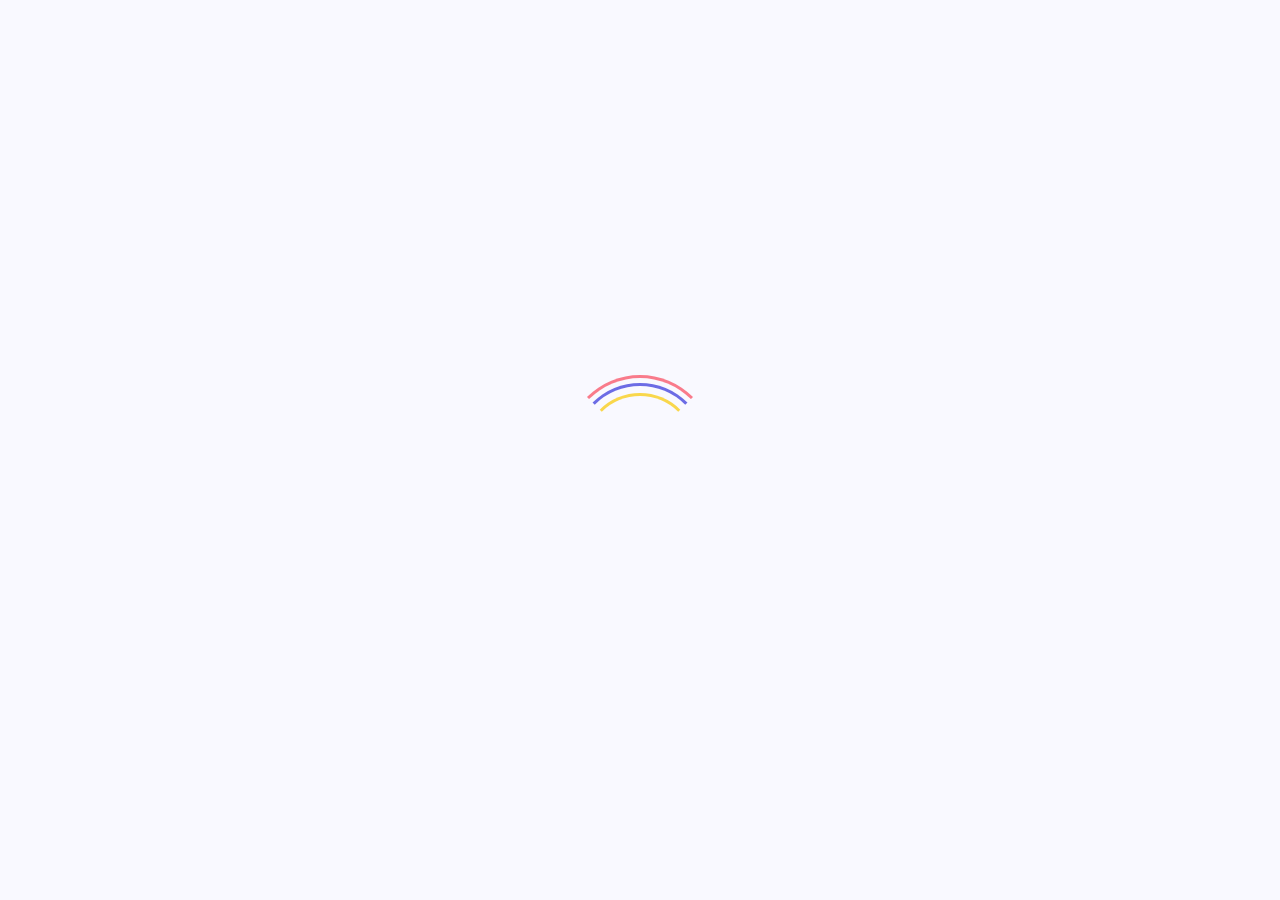
<file: coming_soon/index.html>
<!DOCTYPE html>
<html lang="en">

<head>
   <meta charset="UTF-8">
   <meta http-equiv="Content-Type" content="text/html; charset=utf-8">
   <meta name="viewport" content="width=device-width, initial-scale=1, shrink-to-fit=no">
    
   <meta name="robots" content="index,follow">

   <meta name="Keywords"
        content="Yash Gaur, yash gaur, Yash Gaur nasirabad, Yash Gaur ajmer, website designer in ajmer, website designer in nasirabad, portfolio website, portfolio website for students, ui ux designer portfolio, dezyne ecole college, gaur_yash_, software developer, yashgaur908, yashgaur1212, yashgaur, yashgaur.com, Yashgaur.com, yash gaur epizy, yash gaur freelancer, yash gaur software developer, yash gaur full stack developer, nasirabad, ajmer, rajasthan, yash gaur website, yash gaur facebook, yash gaur youtube, yash gaur instagram, yash gaur twitter, yash gaur linkedin, website templates, portfolio website templates, resume website, website designs,personal portfolio website templates,personal portfolio websites,personal portfolio website templates free, personal portfolio website design, personal portfolio website github, personal portfolio websites examples, personal portfolio websites free, personal portfolio website using html and css, personal portfolio website examples, personal portfolio website templates bootstrap, personal portfolio website templates wordpress, best personal portfolio website, best personal portfolio website templates, personal portfolio website code, personal portfolio website codepen, personal portfolio website download, responsive personal portfolio website, software developer portfolio personal website">

    <meta name="description"
      content="Yash Gaur - Website Developer. Hey Everyone I am Yash gaur a Full stack website Developer live in Nasirabad, Ajmer (Rajasthan). I design and develop services  for customers of all sizes, specializing in creating stylish, modern websites, web services and softwares.">
    
    <meta property="og:title" content="Yash Gaur | Website Designer & Software Developer">
    
    <meta property="og:description" content="Yash Gaur - Website Developer. Hey Everyone I am Yash gaur a Full stack website Developer live in Nasirabad, Ajmer (Rajasthan). I design and develop services  for customers of all sizes, specializing in creating stylish, modern websites, web services and softwares.">
    
    <meta property="og:image" content="https://www.google.com/maps/uv?hl=en&pb=!1s0x39695990df77e599%3A0x99cf1d145bec01bb!3m1!7e115!4shttps%3A%2F%2Flh5.googleusercontent.com%2Fp%2FAF1QipOvmrnsNKRqq0sdHzwl1TogStNJlC8dIjiWCiTi%3Dw293-h120-k-no!5syash%20gaur%20nasirabad%20-%20Google%20Search!15sCgIgAQ&imagekey=!1e10!2sAF1QipNyIu1Cou16RY6fG6gDWQdpcZzD-X4jGnWv0Axa&sa=X&ved=2ahUKEwiAtraq4b_qAhVL73MBHY2uCbcQoiowFXoECBEQBg#">

    <meta name="author" content="Yash Gaur">
    <meta name="owner" content="Yashgaur908@gmail.com">
    
    <link rel="canonical" href="http://www.yashgaur.tk">
    
    <!-- Global site tag (gtag.js) - Google Analytics -->
    <script async src="https://www.googletagmanager.com/gtag/js?id=UA-141281251-2"></script>
    
    <script>
        window.dataLayer = window.dataLayer || [];
        function gtag(){dataLayer.push(arguments);}
        gtag('js', new Date());
        gtag('config', 'UA-141281251-2');
    </script>

   <link rel="icon" href="../src/images/profile/user.svg" sizes="32x32" />

   <link href="https://fonts.googleapis.com/css?family=Open+Sans:300,300i,400,400i,500,600,700,700i,800,800i,900,900i"
      rel="stylesheet">

   <link href="../src/css/coming_soon.css" rel="stylesheet">
    
    <title>Yash Gaur - Projects Coming Soon</title>
    
    <style>img[alt="www.000webhost.com"]{display:none;}</style>

</head>

<body>

   <div class="preloader" id="preloader">
      <div id="loader"></div>
   </div>
   <div class="content-wrap">
      <!--
         <div class="logo-box">
            <img src="assets/images/logo.png">
         </div>
-->
      <div class="cta-box">
         <h1>Coming <span class="highlight">Soon!</span></h1>
         <p>I am working hard to give you a better experience. I am working hard on it & the site may go live very soon.
            I promise, it will be worth the wait!
         </p>
      </div>
      <form action="mailto:Yashgaur908@gmail.com" class="newsletter" name="newsletter" method="post">
         <input type="email" class="form-field" name="email" placeholder="Your Email">
         <a href="mailto:Yashgaur908@gmail.com"><button type="submit" class="btn-main">Notify me!</button></a>
      </form>
      <div class="social-icons">
         <a href="https://www.facebook.com/gaur.official">
            <svg role="img" viewBox="0 0 24 24" xmlns="http://www.w3.org/2000/svg">
               <title>Facebook icon</title>
               <path
                  d="M23.9981 11.9991C23.9981 5.37216 18.626 0 11.9991 0C5.37216 0 0 5.37216 0 11.9991C0 17.9882 4.38789 22.9522 10.1242 23.8524V15.4676H7.07758V11.9991H10.1242V9.35553C10.1242 6.34826 11.9156 4.68714 14.6564 4.68714C15.9692 4.68714 17.3424 4.92149 17.3424 4.92149V7.87439H15.8294C14.3388 7.87439 13.8739 8.79933 13.8739 9.74824V11.9991H17.2018L16.6698 15.4676H13.8739V23.8524C19.6103 22.9522 23.9981 17.9882 23.9981 11.9991Z" />
            </svg>
         </a>
         <a href="https://www.instagram.com/gaur_yash_">
            <svg role="img" viewBox="0 0 24 24" xmlns="http://www.w3.org/2000/svg">
               <title>Instagram icon</title>
               <path
                  d="M12 0C8.74 0 8.333.015 7.053.072 5.775.132 4.905.333 4.14.63c-.789.306-1.459.717-2.126 1.384S.935 3.35.63 4.14C.333 4.905.131 5.775.072 7.053.012 8.333 0 8.74 0 12s.015 3.667.072 4.947c.06 1.277.261 2.148.558 2.913.306.788.717 1.459 1.384 2.126.667.666 1.336 1.079 2.126 1.384.766.296 1.636.499 2.913.558C8.333 23.988 8.74 24 12 24s3.667-.015 4.947-.072c1.277-.06 2.148-.262 2.913-.558.788-.306 1.459-.718 2.126-1.384.666-.667 1.079-1.335 1.384-2.126.296-.765.499-1.636.558-2.913.06-1.28.072-1.687.072-4.947s-.015-3.667-.072-4.947c-.06-1.277-.262-2.149-.558-2.913-.306-.789-.718-1.459-1.384-2.126C21.319 1.347 20.651.935 19.86.63c-.765-.297-1.636-.499-2.913-.558C15.667.012 15.26 0 12 0zm0 2.16c3.203 0 3.585.016 4.85.071 1.17.055 1.805.249 2.227.415.562.217.96.477 1.382.896.419.42.679.819.896 1.381.164.422.36 1.057.413 2.227.057 1.266.07 1.646.07 4.85s-.015 3.585-.074 4.85c-.061 1.17-.256 1.805-.421 2.227-.224.562-.479.96-.899 1.382-.419.419-.824.679-1.38.896-.42.164-1.065.36-2.235.413-1.274.057-1.649.07-4.859.07-3.211 0-3.586-.015-4.859-.074-1.171-.061-1.816-.256-2.236-.421-.569-.224-.96-.479-1.379-.899-.421-.419-.69-.824-.9-1.38-.165-.42-.359-1.065-.42-2.235-.045-1.26-.061-1.649-.061-4.844 0-3.196.016-3.586.061-4.861.061-1.17.255-1.814.42-2.234.21-.57.479-.96.9-1.381.419-.419.81-.689 1.379-.898.42-.166 1.051-.361 2.221-.421 1.275-.045 1.65-.06 4.859-.06l.045.03zm0 3.678c-3.405 0-6.162 2.76-6.162 6.162 0 3.405 2.76 6.162 6.162 6.162 3.405 0 6.162-2.76 6.162-6.162 0-3.405-2.76-6.162-6.162-6.162zM12 16c-2.21 0-4-1.79-4-4s1.79-4 4-4 4 1.79 4 4-1.79 4-4 4zm7.846-10.405c0 .795-.646 1.44-1.44 1.44-.795 0-1.44-.646-1.44-1.44 0-.794.646-1.439 1.44-1.439.793-.001 1.44.645 1.44 1.439z" />
            </svg>
         </a>
         <a href="https://twitter.com/gaur_yash_">
            <svg role="img" viewBox="0 0 24 24" xmlns="http://www.w3.org/2000/svg">
               <title>Twitter icon</title>
               <path
                  d="M23.954 4.569c-.885.389-1.83.654-2.825.775 1.014-.611 1.794-1.574 2.163-2.723-.951.555-2.005.959-3.127 1.184-.896-.959-2.173-1.559-3.591-1.559-2.717 0-4.92 2.203-4.92 4.917 0 .39.045.765.127 1.124C7.691 8.094 4.066 6.13 1.64 3.161c-.427.722-.666 1.561-.666 2.475 0 1.71.87 3.213 2.188 4.096-.807-.026-1.566-.248-2.228-.616v.061c0 2.385 1.693 4.374 3.946 4.827-.413.111-.849.171-1.296.171-.314 0-.615-.03-.916-.086.631 1.953 2.445 3.377 4.604 3.417-1.68 1.319-3.809 2.105-6.102 2.105-.39 0-.779-.023-1.17-.067 2.189 1.394 4.768 2.209 7.557 2.209 9.054 0 13.999-7.496 13.999-13.986 0-.209 0-.42-.015-.63.961-.689 1.8-1.56 2.46-2.548l-.047-.02z" />
            </svg>
         </a>
         <a href="https://www.linkedin.com/in/yashgaur908">
            <svg role="img" viewBox="0 0 24 24" xmlns="http://www.w3.org/2000/svg">
               <title>LinkedIn icon</title>
               <path
                  d="M20.447 20.452h-3.554v-5.569c0-1.328-.027-3.037-1.852-3.037-1.853 0-2.136 1.445-2.136 2.939v5.667H9.351V9h3.414v1.561h.046c.477-.9 1.637-1.85 3.37-1.85 3.601 0 4.267 2.37 4.267 5.455v6.286zM5.337 7.433c-1.144 0-2.063-.926-2.063-2.065 0-1.138.92-2.063 2.063-2.063 1.14 0 2.064.925 2.064 2.063 0 1.139-.925 2.065-2.064 2.065zm1.782 13.019H3.555V9h3.564v11.452zM22.225 0H1.771C.792 0 0 .774 0 1.729v20.542C0 23.227.792 24 1.771 24h20.451C23.2 24 24 23.227 24 22.271V1.729C24 .774 23.2 0 22.222 0h.003z" />
            </svg>
         </a>
         <a href="https://www.youtube.com/channel/UCpSLtoFS16XaHSrqTr9Szgw?view_as=subscriber">
            <svg role="img" xmlns="http://www.w3.org/2000/svg" viewBox="0 0 24 24">
               <title>YouTube icon</title>
               <path
                  d="M23.495 6.205a3.007 3.007 0 0 0-2.088-2.088c-1.87-.501-9.396-.501-9.396-.501s-7.507-.01-9.396.501A3.007 3.007 0 0 0 .527 6.205a31.247 31.247 0 0 0-.522 5.805 31.247 31.247 0 0 0 .522 5.783 3.007 3.007 0 0 0 2.088 2.088c1.868.502 9.396.502 9.396.502s7.506 0 9.396-.502a3.007 3.007 0 0 0 2.088-2.088 31.247 31.247 0 0 0 .5-5.783 31.247 31.247 0 0 0-.5-5.805zM9.609 15.601V8.408l6.264 3.602z" />
            </svg>
         </a>
      </div>
      <div class="countdown">
         <p class="timer-cta">I will relaunch this page in </p>
         <ul class="timer">
            <li>
               <div class="time-box"><span class="time" id="days"></span> <span class="time-txt">Days</span></div>
            </li>
            <li>
               <div class="time-box"><span class="time" id="hours"></span> <span class="time-txt">Hours</span></div>
            </li>
            <li>
               <div class="time-box"><span class="time" id="minutes"></span> <span class="time-txt">Minutes</span></div>
            </li>
            <li>
               <div class="time-box"><span class="time" id="seconds"></span> <span class="time-txt">Seconds</span></div>
            </li>
         </ul>
      </div>
   </div>
   <script src="../src/js/coming_soon.js"></script>
   <script>countdown('10/15/2020 03:14:07 PM');</script>
</body>

</html>
</file>
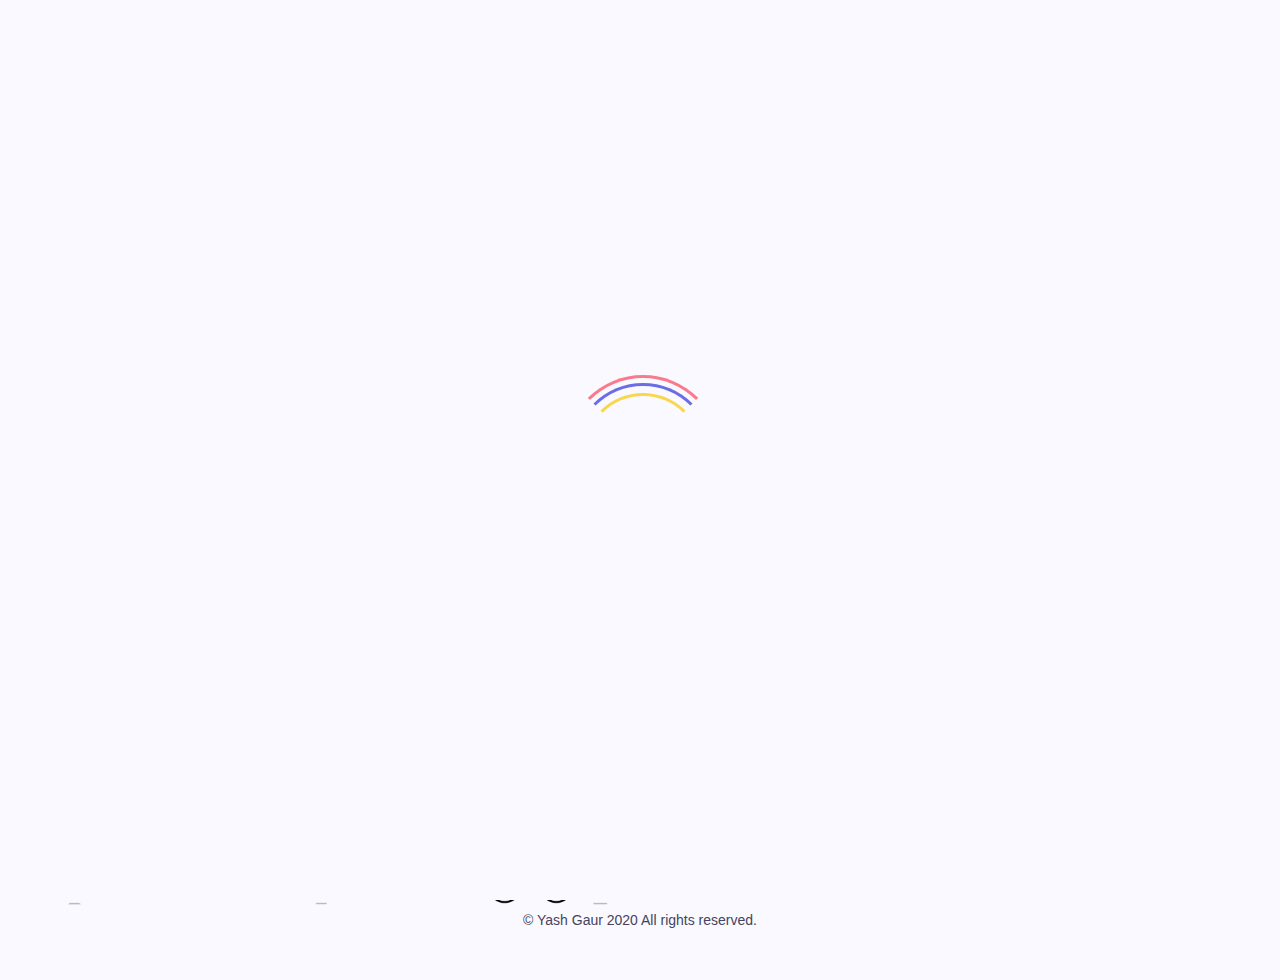
<file: src/downloads/index.html>
<!DOCTYPE html>
<html lang="en">

<head>
    <meta charset="UTF-8">
    <meta http-equiv="X-UA-Compatible" content="IE=edge">
    <meta name="viewport" content="width=device-width,initial-scale=1.0,shrink-to-fit=no">

    <meta name="robots" content="index,follow">

    <meta name="Keywords"
        content="Yash Gaur, yash gaur, Yash Gaur nasirabad, Yash Gaur ajmer, website designer in ajmer, website designer in nasirabad, portfolio website, portfolio website for students, ui ux designer portfolio, dezyne ecole college, gaur_yash_, software developer, yashgaur908, yashgaur1212, yashgaur, yashgaur.com, Yashgaur.com, yash gaur epizy, yash gaur freelancer, yash gaur software developer, yash gaur full stack developer, nasirabad, ajmer, rajasthan, yash gaur website, yash gaur facebook, yash gaur youtube, yash gaur instagram, yash gaur twitter, yash gaur linkedin, website templates, portfolio website templates, resume website, website designs,personal portfolio website templates,personal portfolio websites,personal portfolio website templates free, personal portfolio website design, personal portfolio website github, personal portfolio websites examples, personal portfolio websites free, personal portfolio website using html and css, personal portfolio website examples, personal portfolio website templates bootstrap, personal portfolio website templates wordpress, best personal portfolio website, best personal portfolio website templates, personal portfolio website code, personal portfolio website codepen, personal portfolio website download, responsive personal portfolio website, software developer portfolio personal website, yashgaur.tk, yash gaur downloads">

    <meta name="description"
        content="Yash Gaur - Website Developer. Hey Everyone I am Yash gaur a Full stack website Developer live in Nasirabad, Ajmer (Rajasthan). I design and develop services  for customers of all sizes, specializing in creating stylish, modern websites, web services and softwares.">
    
    <meta property="og:title" content="Yash Gaur | Website Designer & Software Developer">
    
    <meta property="og:description" content="Yash Gaur - Website Developer. Hey Everyone I am Yash gaur a Full stack website Developer live in Nasirabad, Ajmer (Rajasthan). I design and develop services  for customers of all sizes, specializing in creating stylish, modern websites, web services and softwares.">
    
    <meta property="og:image" content="https://www.google.com/maps/uv?hl=en&pb=!1s0x39695990df77e599%3A0x99cf1d145bec01bb!3m1!7e115!4shttps%3A%2F%2Flh5.googleusercontent.com%2Fp%2FAF1QipOvmrnsNKRqq0sdHzwl1TogStNJlC8dIjiWCiTi%3Dw293-h120-k-no!5syash%20gaur%20nasirabad%20-%20Google%20Search!15sCgIgAQ&imagekey=!1e10!2sAF1QipNyIu1Cou16RY6fG6gDWQdpcZzD-X4jGnWv0Axa&sa=X&ved=2ahUKEwiAtraq4b_qAhVL73MBHY2uCbcQoiowFXoECBEQBg#">

    <meta name="author" content="Yash Gaur">
    <meta name="owner" content="Yashgaur908@gmail.com">
    
    <link rel="canonical" href="https://www.yashgaur.tk">

    
    <!-- Global site tag (gtag.js) - Google Analytics -->
    <script async src="https://www.googletagmanager.com/gtag/js?id=UA-141281251-2"></script>
    
    <script>
        window.dataLayer = window.dataLayer || [];
        function gtag(){dataLayer.push(arguments);}
        gtag('js', new Date());
        gtag('config', 'UA-141281251-2');
    </script>
    

    <link rel="stylesheet" href="css/style.css">
    <link rel="stylesheet" href="css/responsive.css">
    <link rel="shortcut icon" type="image/x-icon" href="images/profile/user.svg">



    <link rel="stylesheet" href="https://stackpath.bootstrapcdn.com/bootstrap/4.5.0/css/bootstrap.min.css"
        integrity="sha384-9aIt2nRpC12Uk9gS9baDl411NQApFmC26EwAOH8WgZl5MYYxFfc+NcPb1dKGj7Sk" crossorigin="anonymous">
    <link rel="stylesheet" href="https://cdnjs.cloudflare.com/ajax/libs/font-awesome/4.7.0/css/font-awesome.min.css">

    <script src="https://cdnjs.cloudflare.com/ajax/libs/jquery/3.4.1/jquery.min.js"></script>


    <title>Yash Gaur | Downloads</title>

</head>

<body oncontextmenu="return false">

    <div class="preloader" id="preloader">
        <div id="loader"></div>
    </div>

    <!---------------------------------NAVBAR START---------------------------------->
    <navbar id="home"></navbar>
    <nav class="navbar navbar-expand-lg id=" style="position: fixed;">
        <div class="container-fluid">

            <!-- Logo -->
            <!--
			<img class="img-fluid" src="images/mylogo.png"
				style="background-attachment: fixed; width:200px; background:;">
-->
            <div class="logo"><a href="../index.html">Yash Gaur</a></div>


            <button class="navbar-toggler" type="button" data-toggle="collapse" data-target="#navbarSupportedContent"
                aria-controls="navbarSupportedContent" aria-expanded="false" aria-label="Toggle navigation">
                <span class="icon-bar"><i class="fa fa-bars"></i></span>
            </button>
            <div class="theme-switch-wrapper">
                <i class="fa fa-sun-o"></i>
                <label class="theme-switch" for="checkbox">
                    <input type="checkbox" id="checkbox" />
                    <div class="slider round"></div>
                </label>
                <i class="fa fa-moon-o"></i>
            </div>
            <!-- navbar links -->
            <div class="collapse navbar-collapse" id="navbarSupportedContent">
                <ul class="navbar-nav ml-auto">
                    <li class="nav-item">
                        <a class="nav-link active" href="../index.html" data-scroll-nav="0">Home</a>
                    </li>
                    <li class="nav-item">
                        <a class="nav-link" href="../index.html" data-scroll-nav="1">About</a>
                    </li>
                    <li class="nav-item">
                        <a class="nav-link" href="../index.html" data-scroll-nav="2">Skills</a>
                    </li>
                    <li class="nav-item">
                        <a class="nav-link" href="../index.html" data-scroll-nav="3">Services</a>
                    </li>
                    <li class="nav-item">
                        <a class="nav-link" href="../index.html" data-scroll-nav="4">Experience</a>
                    </li>
                    <li class="nav-item">
                        <a class="nav-link" href="../index.html" data-scroll-nav="5">Projects</a>
                    </li>
                    <li class="nav-item">
                        <a class="nav-link" href="../index.html" data-scroll-nav="6">Contact</a>
                    </li>
                </ul>
            </div>
        </div>
    </nav>




    <!---------------------------------NAVBAR END------------------------------------>

   <main>
        <section id="downloads">
            <div class="container-fluid downloads">
                <div class="row">
<!--
                    <div class="col-12">
                        <h2 class="container-title">Services</h2>
                    </div>
-->
                    <div class="col-12 downloads-container">
                        <div class="col-md-4 col-12">
                            <!-- subject card -->
                            <div class="post-slide">
                                <div class="post-img">
                                    <a href="php/index.html"><img src="../images/projects/bank.jpg" alt="PHP Image"></a>
                                    <div class="category">PHP</div>
                                </div>
                                <div class="post-review">
                                    <a href="php/index.html"><h3 class="post-title">PHP Assignments</h3></a>
                                </div>
                            </div>
                        </div>
                        <div class="col-md-4 col-12">
                            <!-- subject card -->
                            <div class="post-slide">
                                <div class="post-img">
                                    <a href="#"><img src="../images/projects/bank.jpg" alt="PHP Image"></a>
                                    <div class="category">Soon</div>
                                </div>
                                <div class="post-review">
                                    <a href="#"><h3 class="post-title">Coming Soon</h3></a>
                                </div>
                            </div>
                        </div>
                        <div class="col-md-4 col-12">
                            <!-- subject card -->
                            <div class="post-slide">
                                <div class="post-img">
                                    <a href="#"><img src="../images/projects/bank.jpg" alt="PHP Image"></a>
                                    <div class="category">Soon</div>
                                </div>
                                <div class="post-review">
                                    <a href="#"><h3 class="post-title">Coming Soon</h3></a>
                                </div>
                            </div>
                        </div>
                  </div>
                </div>
            </div>
       </section>
    </main>

    <!------------------------------FOOTER START----------------------------------->



    <footer class="new_footer_area bg_color">
        <div class="new_footer_top">
            <div class="footer_bg">
                <div class="footer_bg_one"></div>
                <div class="footer_bg_two"></div>
            </div>
        </div>
        <div class="footer_bottom">
            <div class="container">
                <div class="row align-items-center">
                    <div class="col-12 text-center">
                        <p class="mb-0 f_400">© Yash Gaur 2020 All rights reserved.</p>
                    </div>
                </div>
            </div>
        </div>
    </footer>



    <!------------------------------FOOTER END------------------------------------->


    <script>

        $(window).scroll(function () {
            $('nav').toggleClass('scrolled', $(this).scrollTop() > 50);
        });

    </script>

    <script src="js/main.js"></script>

    <script src="https://stackpath.bootstrapcdn.com/bootstrap/4.5.0/js/bootstrap.min.js"
        integrity="sha384-OgVRvuATP1z7JjHLkuOU7Xw704+h835Lr+6QL9UvYjZE3Ipu6Tp75j7Bh/kR0JKI"
        crossorigin="anonymous"></script>

</body>

</html>
</file>
<file: src/css/coming_soon.css>
html {
	box-sizing: border-box;
}

* {
	box-sizing: inherit;
}

body, html {
	height: 100%;
}

body {
	background-image: linear-gradient(to bottom, rgba(0, 0, 0, 0.5), rgba(0, 0, 0, 0.7)), url('../images/background/coming_soon.jpg');
	background-attachment: fixed;
	background-position: center;
	background-repeat: no-repeat;
	background-size: cover;
	font-family: 'Open Sans', sans-serif;
	margin: 0;
	position: relative;
}

textarea, input[type="text"], input[type="button"], input[type="submit"] {
	-webkit-appearance: none;
	opacity: 1;
}

::-webkit-input-placeholder {
	color: #dcdcdc;
}

::-moz-placeholder {
	color: #dcdcdc;
}

:-ms-input-placeholder {
	color: #dcdcdc;
}

:-moz-placeholder {
	color: #dcdcdc;
}

.highlight {
	color: #ff303c;
}

/*-- loader  --*/

.preloader.fade {
	opacity: 0;
}

#preloader {
	position: fixed;
	top: 0;
	left: 0;
	width: 100%;
	height: 100%;
	background: #F9F9FF;
	z-index: 999;
}

#loader {
	display: block;
	position: relative;
	left: 50%;
	top: 50%;
	width: 150px;
	height: 150px;
	margin: -75px 0 0 -75px;
	border-radius: 50%;
	border: 3px solid transparent;
	border-top-color: rgb(249, 123, 139);
	-webkit-animation: spin 2s linear infinite;
	animation: spin 2s linear infinite;
}

#loader:before {
	content: "";
	position: absolute;
	top: 5px;
	left: 5px;
	right: 5px;
	bottom: 5px;
	border-radius: 50%;
	border: 3px solid transparent;
	border-top-color: rgb(108, 108, 229);
	-webkit-animation: spin 3s linear infinite;
	animation: spin 3s linear infinite;
}

#loader:after {
	content: "";
	position: absolute;
	top: 15px;
	left: 15px;
	right: 15px;
	bottom: 15px;
	border-radius: 50%;
	border: 3px solid transparent;
	border-top-color: rgb(249, 215, 76);
	-webkit-animation: spin 1.5s linear infinite;
	animation: spin 1.5s linear infinite;
}

@-webkit-keyframes spin {
	0% {
		-webkit-transform: rotate(0deg);
		-ms-transform: rotate(0deg);
		transform: rotate(0deg);
	}
	100% {
		-webkit-transform: rotate(360deg);
		-ms-transform: rotate(360deg);
		transform: rotate(360deg);
	}
}

@keyframes spin {
	0% {
		-webkit-transform: rotate(0deg);
		-ms-transform: rotate(0deg);
		transform: rotate(0deg);
	}
	100% {
		-webkit-transform: rotate(360deg);
		-ms-transform: rotate(360deg);
		transform: rotate(360deg);
	}
}

/*-- loader  --*/

.content-wrap {
	margin: 20px auto 40px auto;
	max-width: 700px;
	padding: 0 15px;
	text-align: center;
}

.logo-box img {
	max-width: 110px;
}

.cta-box {}

.cta-box h1 {
	color: #fff;
	font-size: 58px;
	font-weight: 800;
	text-shadow: 0 5px 10px rgba(0, 0, 0, 0.7);
}

.cta-box p {
	color: #fff;
	font-size: 20px;
	margin-top: 20px;
}

.newsletter {
	margin: 40px auto 0 auto;
	max-width: 450px;
	position: relative;
}

.newsletter .form-field {
	background: rgba(99, 99, 99, 0.5);
	border: 1px solid rgba(0, 0, 0, 0.17);
	border-radius: 30px;
	box-shadow: 0 0 0px 4px rgba(132, 115, 115, 0.28);
	color: #fff;
	font-size: 16px;
	height: 52px;
	padding: 0 20px 0 20px;
	width: 100%;
}

.newsletter .form-field:focus {
	border: 1px solid rgba(0, 0, 0, 0.17);
	box-shadow: 0 0 0px 4px rgba(132, 115, 115, 0.28);
	outline: none
}

.btn-main {
	background: linear-gradient(45deg, #ff0785, #ff5200);
	border: none;
	border-radius: 30px;
	color: #fff;
	cursor: pointer;
	font-size: 14px;
	font-weight: 600;
	height: 52px;
	position: absolute;
	top: 0;
	right: 0;
	padding: 0 20px;
	text-transform: uppercase;
	z-index: 11;
}

.btn-main:hover {
	background: linear-gradient(45deg, #ff5200, #ff0785);
	color: #fff;
}

.btn-main:focus {
	outline: none
}

.social-icons {
	margin-top: 20px
}

.social-icons a {
	padding: 0 10px;
}

.social-icons a:hover, .social-icons a:active, .social-icons a:visited {
	color: #fff;
}

.social-icons svg {
	fill: #fff;
	transition: all.2s ease-in-out;
	width: 20px;
}

.social-icons a:hover svg {
	transform: scale(1.1);
}

.countdown {
	color: #fff;
	margin-top: 40px;
}

.timer-cta {
	font-size: 18px;
}

.countdown ul {
	margin-top: 20px;
	padding-left: 0;
}

.countdown ul li {
	background: rgba(230, 230, 230, 0.12);
	border-radius: 100%;
	display: inline-block;
	height: 100px;
	list-style: none;
	position: relative;
	text-align: center;
	margin-right: 15px;
	width: 100px;
}

.time-box {
	position: absolute;
	top: 50%;
	left: 50%;
	transform: translate(-50%, -50%);
}

.time {
	font-size: 32px;
	font-weight: 800;
}

.time-txt {
	display: block;
	font-size: 12px;
}

@media screen and (min-width:1200px) {
	.content-wrap {
		position: absolute;
		top: 50%;
		left: 50%;
		transform: translate(-50%, -50%);
		width: 700px;
	}
}

@media screen and (max-width:767px) {
	.content-wrap {
		margin-top: 80px;
		width: 100%;
	}
	.cta-box h1 {
		font-size: 28px;
	}
	.cta-box p {
		font-size: 17px;
	}
	.time {
		font-size: 22px;
	}
	.newsletter .form-field, .btn-main {
		height: 46px;
	}
	.countdown ul li {
		height: 75px;
		width: 75px;
	}
}
</file>
<file: src/downloads/css/style.css>
/*

Created By: Yash Gaur

*/

@import url("https://fonts.googleapis.com/css?family=Rubik:300,300i,400,400i,500,500i,700,700i,900,900i&display=swap&subset=cyrillic");
* {
  margin: 0;
  padding: 0;
  line-height: ;
  font-family: 'Open Sans', sans-serif;
  outline: 0;
}

/*********************************GLOBAL START********************************/

:root {
  --background: #F9F9FF;
  --secondary-background: #FFF;
  --font-color: #454360;
  --secondary-font-color: #000;
}

[data-theme="dark"] {
  --background: #353353;
  --secondary-background: #302f4e;
  --font-color: #FFF;
  --secondary-font-color: #FFF;
}

.content {
  background-color: var(--background);
}

h1, h2, h3, h4, h5, h6 {
  color: var(--font-color);
  font-family: "Rubik", sans-serif;
  font-weight: 700;
  /*    margin: 20px 0;*/
}

a {
  text-decoration: none;
}

a:hover {
  text-decoration: none;
}

span {
  color: #FF4C60;
  text-decoration: none;
}

pre {
  font-family: 'Open Sans', sans-serif;
  font-weight: 500;
}

.text-center {
  text-align: center;
}

.button {
  padding: 10px 32px;
  background: #FF4C60;
  color: white;
  border: 2px solid #FF4C60;
  border-radius: 30px;
  cursor: pointer;
  box-shadow: 0 0 1px rgba(0, 0, 0, 0);
}

.button a {
  text-decoration: none;
  color: white;
}

.button:hover {
  color: #FFF;
  -webkit-animation-name: button-push;
  animation-name: button-push;
  -webkit-animation-duration: 0.3s;
  animation-duration: 0.3s;
  -webkit-animation-timing-function: linear;
  animation-timing-function: linear;
  -webkit-animation-iteration-count: 1;
  animation-iteration-count: 1;
}

.button:focus {
  box-shadow: none;
  outline: 0;
}

@-webkit-keyframes button-push {
  50% {
    -webkit-transform: scale(0.8);
    transform: scale(0.8);
  }
  100% {
    -webkit-transform: scale(1);
    transform: scale(1);
  }
}

.facebook:hover {
  color: #3b5998;
}

.twitter:hover {
  color: #00acee;
}

.instagram:hover {
  color: #fb3958;
}

.linkedin:hover {
  color: #0e76a8;
}

.youtube:hover {
  color: #c4302b;
}

.container-title {
  font-size: 45px;
  margin: 0;
  padding: 30px 0px;
  margin-left: 34px;
  position: relative;
}

.container-title:before {
  content: "";
  background-image: url(../images/icons/dots.svg);
  display: block;
  height: 37px;
  left: -14px;
  top: 25px;
  position: absolute;
  width: 37px;
}

.color1 {
  background-color: rgb(249, 215, 76);
}

.color2 {
  background-color: rgb(249, 123, 139);
}

.color3 {
  background-color: rgb(108, 108, 229);
}

/*******************************GLOBAL END*************************************/

/******************************PRELOADER START********************************/

.preloader.fade {
  opacity: 0;
}

#preloader {
  position: fixed;
  top: 0;
  left: 0;
  width: 100%;
  height: 100%;
  background: var(--background);
  z-index: 99999;
}

#loader {
  display: block;
  position: relative;
  left: 50%;
  top: 50%;
  width: 150px;
  height: 150px;
  margin: -75px 0 0 -75px;
  border-radius: 50%;
  border: 3px solid transparent;
  border-top-color: rgb(249, 123, 139);
  -webkit-animation: spin 2s linear infinite;
  animation: spin 2s linear infinite;
}

#loader:before {
  content: "";
  position: absolute;
  top: 5px;
  left: 5px;
  right: 5px;
  bottom: 5px;
  border-radius: 50%;
  border: 3px solid transparent;
  border-top-color: rgb(108, 108, 229);
  -webkit-animation: spin 3s linear infinite;
  animation: spin 3s linear infinite;
}

#loader:after {
  content: "";
  position: absolute;
  top: 15px;
  left: 15px;
  right: 15px;
  bottom: 15px;
  border-radius: 50%;
  border: 3px solid transparent;
  border-top-color: rgb(249, 215, 76);
  -webkit-animation: spin 1.5s linear infinite;
  animation: spin 1.5s linear infinite;
}

@-webkit-keyframes spin {
  0% {
    -webkit-transform: rotate(0deg);
    -ms-transform: rotate(0deg);
    transform: rotate(0deg);
  }
  100% {
    -webkit-transform: rotate(360deg);
    -ms-transform: rotate(360deg);
    transform: rotate(360deg);
  }
}

@keyframes spin {
  0% {
    -webkit-transform: rotate(0deg);
    -ms-transform: rotate(0deg);
    transform: rotate(0deg);
  }
  100% {
    -webkit-transform: rotate(360deg);
    -ms-transform: rotate(360deg);
    transform: rotate(360deg);
  }
}

/******************************PRELOADER END**********************************/

/******************************Dark Mode START********************************/

.theme-switch-wrapper {
  display: flex;
  justify-content: center;
  align-items: center;
  padding: 10px;
  margin-left: 20px;
}

.theme-switch-wrapper i {
  color: var(--font-color);
  font-size: 20px;
}

.theme-switch {
  display: inline-block;
  height: 20px;
  position: relative;
  width: 50px;
  margin: auto 7px;
}

.theme-switch input {
  display: none;
}

.slider {
  background-color: #454360;
  bottom: 0;
  cursor: pointer;
  left: 0;
  position: absolute;
  right: 0;
  top: 0;
  transition: .4s;
}

.slider:before {
  background-color: #fff;
  bottom: -1px;
  content: "";
  height: 23px;
  left: 0px;
  position: absolute;
  transition: .4s;
  width: 24px;
}

input:checked+.slider {
  background-color: #FF4C60;
}

input:checked+.slider:before {
  transform: translateX(26px);
}

.slider.round {
  border-radius: 34px;
}

.slider.round:before {
  border-radius: 50%;
}

/******************************Dark Mode END**********************************/

/*********************************NAVBAR START*********************************/

.navbar {
  position: absolute;
  left: 0;
  top: 0;
  width: 100%;
  background: transparent;
  z-index: 999;
  transition: .6s;
}

.navbar.scrolled {
  background: var(--background);
  transition: .8s;
  box-shadow: 0px 5px 20px 0px rgba(69, 67, 96, 0.1);
}

.navbar .icon-bar {
  color: var(--font-color);
}

.navbar .navbar-toggler {
  outline: 0;
}

.navbar .icon-bar:focus {
  box-shadow: none;
  outline: 0;
  border: none;
}

.navbar .navbar-nav .nav-link {
  font-size: 15px;
  font-weight: 600;
  color: var(--font-color);
  letter-spacing: .5px;
  margin: 15px 5px;
  -webkit-transition: all .5s;
  transition: all .5s;
}

.navbar .navbar-collapse {
  transition: .5s;
}

.navbar .navbar-nav .nav-link:hover {
  color: #ff4c60;
}

.nav-scroll {
  background: var(--background);
  border-bottom: 1px solid rgba(12, 12, 12, 0.04);
  padding: 0;
  position: fixed;
  top: -100px;
  left: 0;
  width: 100%;
  -webkit-transition: -webkit-transform .5s;
  transition: -webkit-transform .5s;
  transition: transform .5s;
  transition: transform .5s, -webkit-transform .5s;
  -webkit-transform: translateY(100px);
  transform: translateY(100px);
}

.nav-scroll .icon-bar {
  color: #222;
}

.navbar .icon-bar:hover {
  color: #FF4C60;
  transition: .5s;
}

.nav-scroll .navbar-nav .nav-link {
  color: #222;
}

.nav-scroll .logo {
  padding: 15px 0;
  color: #111;
}

.nav-scroll .logo:hover {
  color: #111;
}

.logo {
  padding: 15px 0;
  width: auto;
  font-size: 25px;
  font-weight: 700;
  color: var(--font-color);
}

.logo a {
  color: var(--font-color);
}

.logo a:hover {
  color: #ff4c60;
  cursor: pointer;
  text-decoration: none;
  transition: .5s;
}

/*********************************NAVBAR END***********************************/

/***********************************HOME START*********************************/

.home {
  height: 100vh;
  background-color: var(--background);
  display: flex;
  justify-content: center;
  align-items: center;
  padding-top: 30px;
}

.header-text {
  display: flex;
  flex-direction: column;
  justify-content: center;
  align-items: center;
  margin-bottom: 70px;
}

.header-text h1 {
  font-size: 3.5rem;
}

.header-text h2 {
  font-size: 2rem;
}

.header-text b {
  font-family: serif;
}

.header-text button {
  margin-top: 10px;
}

.header-text img {
  width: 130px;
  height: 130px;
  margin: 20px auto;
  border-radius: 50%;
}

.home .social-icon {
  padding: 10px;
}

.social-icon a {
  color: var(--font-color);
}

.social-icon i {
  padding: 0px 7px;
  font-size: 1.5rem;
}

.scroll-down {
  position: absolute;
  top: -30px;
  left: 0;
  width: 100%;
  z-index: 1;
}

.scroll-down.light span {
  color: var(--font-color);
}

.scroll-down.light .mouse {
  border-color: var(--font-color);
}

.scroll-down.light .mouse .wheel {
  background: var(--font-color);
}

@-webkit-keyframes ani-mouse {
  0% {
    top: 29%;
  }
  15% {
    top: 50%;
  }
  50% {
    top: 50%;
  }
  100% {
    top: 29%;
  }
}

@-moz-keyframes ani-mouse {
  0% {
    top: 29%;
  }
  15% {
    top: 50%;
  }
  50% {
    top: 50%;
  }
  100% {
    top: 29%;
  }
}

@keyframes ani-mouse {
  0% {
    top: 29%;
  }
  15% {
    top: 50%;
  }
  50% {
    top: 50%;
  }
  100% {
    top: 29%;
  }
}

.mouse-wrapper {
  color: black;
  font-size: 18px;
  display: block;
  max-width: 100px;
  margin: auto;
  text-align: center;
}

.mouse-wrapper:hover {
  color: red;
  text-decoration: none;
}

.mouse {
  border: solid 2px var(--font-color);
  border-radius: 16px;
  display: block;
  margin: auto;
  margin-top: 10px;
  height: 36px;
  position: relative;
  width: 26px;
}

.mouse .wheel {
  background: var(--font-color);
  border-radius: 100%;
  display: block;
  position: absolute;
  top: 8px;
  left: 50%;
  transform: translateX(-50%);
  height: 4px;
  width: 4px;
  -webkit-animation: ani-mouse 2s linear infinite;
  -moz-animation: ani-mouse 2s linear infinite;
  animation: ani-mouse 2s linear infinite;
}

.cd-words-wrapper {
  display: inline-block;
  position: relative;
  text-align: left;
}

.cd-words-wrapper b {
  display: inline-block;
  position: absolute;
  white-space: nowrap;
  left: 0;
  top: 0;
}

.cd-words-wrapper b.is-visible {
  position: relative;
}

.no-js .cd-words-wrapper b {
  opacity: 0;
}

.no-js .cd-words-wrapper b.is-visible {
  opacity: 1;
}

/* xclip */

.cd-headline.clip span {
  display: inline-block;
  padding: .2em 0;
}

.cd-headline.clip .cd-words-wrapper {
  overflow: hidden;
  vertical-align: top;
}

.cd-headline.clip .cd-words-wrapper::after {
  /* line */
  content: '';
  position: absolute;
  top: 10%;
  right: 0;
  width: 2px;
  height: 70%;
  background-color: var(--font-color);
}

.cd-headline.clip b {
  opacity: 0;
}

.cd-headline b.is-visible {
  opacity: 1;
  font-weight: 900;
}

.blc {
  color: var(--font-color);
}

/***********************************HOME END***********************************/

/**********************************About START*********************************/

.about {
  background-color: var(--background);
  height: auto;
  width: 100%;
  margin: auto;
  display: flex;
  justify-content: center;
  align-items: center;
  padding: 30px 0;
}

.card-container {
  width: 100%;
  display: flex;
  align-items: center;
  justify-content: center;
  position: relative;
  background-color: var(--background);
  margin: 50px auto;
  /*    top: 100px;*/
}

.card-item {
  position: relative;
  width: 330px;
  background-color: var(--secondary-background);
  margin: auto;
  border-radius: 30px;
  box-shadow: 0px 5px 20px 0px rgba(69, 67, 96, 0.1);
  overflow: hidden;
  z-index: 22;
  transition: all .3s;
  border: 0px solid rgba(255, 255, 255, .3);
}

.card:nth-child(2) {
  margin-top: -50px;
}

.card-header {
  width: 100%;
  position: relative;
  background-color: var(--secondary-background);
}

.card-header__bg {
  width: calc(100% + 50px);
  height: 240px;
  border-radius: 50%;
  margin-left: 50%;
  margin-top: -50%;
  transform: translateX(-50%);
  z-index: 22;
  box-shadow: 0 0 28px 10px rgba(255, 76, 96, 0.3);
  background-color: #FF4C60;
  background-image: linear-gradient(281deg, #FF4C60 6%, #FF4C60 38%, #FF4C60 100%);
}

.card-header__img {
  position: relative;
  width: 120px;
  height: 120px;
  border-radius: 50%;
  margin-left: auto;
  margin-right: auto;
  transform: translateY(-50px);
  padding: 0;
  visibility: visible;
  border: 0px solid rgba(255, 255, 255, .6);
  display: block;
  box-shadow: 0px 9px 28px 8px rgba(93, 93, 93, 0.2);
  transition: all .5s;
}

.card-header__text {
  width: 100%;
  margin-top: -30px;
}

.card-header__name {
  text-align: center;
  display: block;
  font-weight: 700;
  font-size: 20px;
  color: var(--font-color);
  letter-spacing: 1px;
}

.card-header__job {
  text-align: center;
  display: block;
  color: var(--font-color);
  letter-spacing: 1px;
  font-size: 14px;
  line-height: 1.6;
}

.card-button {
  text-align: center;
  padding: 20px 10px;
}

.card-button button {
  padding: 7px 20px;
}

.card-process {
  width: 85%;
  display: flex;
  align-items: center;
  justify-content: space-between;
  position: absolute;
  top: 145px;
  left: 50%;
  transform: translate(-50%);
}

.process__item {
  display: flex;
  align-content: center;
  flex-direction: column;
  font-weight: 700;
  text-decoration: none;
}

.process-icon {
  margin-left: auto;
  margin-right: auto;
  /*      color: rgba(84, 83, 106, 0.79);*/
  color: var(--font-color);
  font-size: 20px;
  margin-bottom: 5px;
  transition: all ease-in-out .3s;
}

.follow:hover {
  color: #005cbf;
  opacity: .6;
}

.message:hover {
  color: #4bd616;
  opacity: .6;
}

.process-txt {
  text-align: center;
  /*      color: rgb(95, 94, 94);*/
  color: var(--font-color);
  font-size: 13px;
  font-weight: 700;
}

.card-social {
  display: flex;
  justify-content: center;
  background-color: var(--secondary-background);
  height: 50px;
  border-top: 1px solid var(--secondary-background);
}

.card-social__item {
  width: 45px;
  height: 40px;
  margin: auto 3px;
  border-radius: 10px 10px 0 0;
  cursor: pointer;
}

.card-social__icon {
  top: 50%;
  position: relative;
  transform: translate(-50%, -50%);
  font-size: 24px;
  display: inline-block;
  left: 50%;
  color: rgba(84, 83, 106, 0.79);
  transition: all ease-in-out .3s;
}

.card-social__icon a {
  color: var(--font-color);
}

.about-text {
  background-color: var(--secondary-background);
  width: 100%;
  max-width: 750px;
  margin: 50px auto;
  padding: 20px;
  border-radius: 20px;
  box-shadow: 0px 5px 20px 0px rgba(69, 67, 96, 0.1);
}

.about-text h1, .about-text h3 {
  color: var(--font-color);
}

.about-text p {
  font-family: sans-serif;
  padding: 0px;
  font-size: 20px;
  text-align: justify;
  color: var(--font-color);
}

.details {
  width: 100%;
  display: inline-block;
  display: flex;
  justify-content: center;
  align-items: center;
}

.about-details {
  font-size: 1rem;
  flex-basis: 45%;
}

.about-details p, .about-details1 p {
  font-family: sans-serif;
  font-size: 15px;
  text-align: justify;
}

.about-details1 {
  font-size: 1rem;
  flex-basis: 55%;
}

/**********************************ABOUT END***********************************/

/*********************************SKILLS START*********************************/

.skills {
  background-color: var(--background);
  height: auto;
  width: 100%;
  padding: 30px 0;
}

.skill-box {
  display: flex;
  justify-content: center;
  align-items: center;
  flex-direction: column;
  background: var(--secondary-background);
  flex-basis: 100%;
  padding: 20px 0px 40px 0px;
  margin: 50px auto;
  border-radius: 20px;
  box-shadow: 0px 5px 20px 0px rgba(69, 67, 96, 0.1);
}

.skill {
  width: 100%;
  max-width: 600px;
  padding: 0 20px;
}

.skill-name {
  font-size: 17px;
  font-weight: 700;
  text-transform: uppercase;
  color: var(--font-color);
  font-family: "Rubik", sans-serif;
  margin: 15px 0;
}

.skill-bar {
  height: 12px;
  background: #cccccc;
  border-radius: 8px;
}

.skill-per {
  height: 12px;
  border-radius: 8px;
  width: 0;
  transition: 1s linear;
  position: relative;
}

.skill-per::before {
  content: attr(per);
  position: absolute;
  padding: 4px 6px;
  background-color: #454360;
  color: #fff;
  font-size: 12px;
  border-radius: 4px;
  top: -35px;
  right: 0;
  transform: translateX(50%);
}

.skill-per::after {
  content: '';
  position: absolute;
  width: 10px;
  height: 10px;
  background-color: #454360;
  top: -16px;
  right: 0;
  transform: translateX(50%) rotate(45deg);
  border-radius: 2px;
}

/**********************************SKILLS END**********************************/

/*******************************SERVICES START*********************************/

.services {
  background-color: var(--background);
  padding: 30px 0;
}

.services-container {
  display: flex;
  justify-content: center;
  align-items: center;
  flex-direction: row;
  flex-wrap: wrap;
  margin: 50px auto;
}

.service-box {
  color: #f8f9fa;
  padding: 30px;
  margin: 20px 0;
  border-radius: 20px;
  -webkit-transform: translateY(0);
  -ms-transform: translateY(0);
  transform: translateY(0);
  -webkit-transition: all 0.3s ease-in-out;
  -moz-transition: all 0.3s ease-in-out;
  transition: all 0.3s ease-in-out;
}

.service-box h3 {
  font-size: 20px;
  font-weight: 700;
  color: #f8f9fa
}

.service-box img {
  margin-bottom: 22px;
}

.service-box:hover {
  -webkit-transform: translateY(-10px);
  -ms-transform: translateY(-10px);
  transform: translateY(-10px);
}

.service-box.color1 {
  background-color: rgb(249, 215, 76);
  box-shadow: 0px 5px 20px 0px rgba(249, 215, 76, 0.5);
}

.service-box.color2 {
  background-color: rgb(249, 123, 139);
  box-shadow: 0px 5px 20px 0px rgba(249, 123, 139, 0.5);
}

.service-box.color3 {
  background-color: rgb(108, 108, 229);
  box-shadow: 0px 5px 20px 0px rgba(108, 108, 229, 0.5);
}

.hireme a {
  color: #FF4C60;
}

.hireme p {
  color: var(--font-color);
}

.hireme a:hover {
  color: var(--font-color);
  font-weight: 400;
  text-decoration: none;
}

/*******************************SERVICES END***********************************/

/*****************************EXPERIENCE START*********************************/

.experience {
  height: auto;
  padding: 30px 0;
  background-color: var(--background);
}

.timeline {
  position: relative;
  padding: 30px;
  margin: 50px auto;
  border-radius: 20px;
  background-color: var(--secondary-background);
  overflow: hidden;
  box-shadow: 0px 5px 20px 0px rgba(69, 67, 96, 0.1);
}

.timeline .timeline-container {
  padding-left: 50px;
  margin-bottom: 50px;
  position: relative;
  background-color: inherit;
  width: 100%;
}

.timeline .timeline-container:last-of-type {
  margin-bottom: 0;
}

.timeline.edu .timeline-container::after {
  content: "🎓";
  background: var(--secondary-background);
  font-family: "simple-line-icons";
  font-size: 24px;
  color: #FF4C60;
  position: absolute;
  left: -7px;
  top: 0;
  z-index: 1;
}

.timeline.exp .timeline-container::after {
  content: "💼";
  background: var(--secondary-background);
  font-family: "simple-line-icons";
  font-size: 24px;
  color: #FF4C60;
  position: absolute;
  left: -7px;
  top: 0;
  z-index: 1;
}

.timeline .content {
  position: relative;
  background-color: var(--secondary-background);
}

.timeline .content .time {
  color: #8B88B1;
  font-size: 14px;
}

.timeline .content h3 {
  font-size: 20px;
  margin: 10px 0;
  color: var(--font-color);
}

.timeline .content p {
  margin: 0;
  color: var(--font-color);
}

.timeline span.line {
  position: absolute;
  width: 1px;
  background-color: #FF4C60;
  top: 30px;
  bottom: 30px;
  left: 34px;
}

/*****************************EXPERIENCE END***********************************/

/*********************************HIREME START*********************************/

.hire {
  background-color: var(--background);
  padding: 40px;
}

.hire-text {
  display: flex;
  justify-content: center;
  align-items: center;
  flex-direction: column;
  text-align: center;
  padding: 30px;
  margin: auto;
  border-radius: 20px;
  max-width: 900px;
}

.hire-text h5 {
  line-height: 30px;
}

/*********************************HIREME END***********************************/

/*******************************PROJECTS START*********************************/

.projects {
  background-color: var(--background);
  padding: 30px 0;
}

.post-slide {
  margin: 40px 15px;
  padding: 50px auto;
  transition: all 0.4s ease-in-out 0s;
}

.post-slide .post-img {
  position: relative;
  overflow: hidden;
  border-radius: 20px 20px 0 0;
  box-shadow: 0px 5px 20px 0px rgba(69, 67, 96, 0.1);
}

.post-slide .post-img:before {
  content: "";
  width: 100%;
  height: 100%;
  position: absolute;
  top: 0;
  left: 0;
  background: rgba(0, 0, 0, 0);
  transition: all 0.4s linear 0s;
}

.post-review {
  border-radius: 0 0 20px 20px;
  box-shadow: 0px 5px 20px 0px rgba(69, 67, 96, 0.1);
}

.post-slide:hover .post-img:before {
  background: rgba(0, 0, 0, 0.5);
}

.post-slide .post-img img {
  width: 100%;
  height: 200px;
  box-shadow: 0px 5px 20px 0px rgba(69, 67, 96, 0.1);
}

.post-slide .category {
  width: 30%;
  font-size: 16px;
  color: #fff;
  line-height: 11px;
  text-align: center;
  text-transform: capitalize;
  padding: 11px 0;
  background: #FF4C60;
  position: absolute;
  bottom: 0;
  left: -50%;
  transition: all 0.5s ease-in-out 0s;
}

.post-slide:hover .category {
  left: 0;
}

.post-slide .post-review {
  padding: 25px 20px;
  background: var(--secondary-background);
  position: relative;
}

.post-slide .post-title {
  margin: 0;
  line-height: 26px;
}

.post-slide .post-title a {
  display: inline-block;
  font-size: 16px;
  color: var(--font-color);
  font-weight: bold;
  letter-spacing: 2px;
  text-transform: uppercase;
  margin-bottom: 25px;
  transition: all 0.30s linear 0s;
}

.post-slide .post-title a:hover {
  text-decoration: none;
  color: #FF4C60;
}

.post-slide .post-description {
  font-size: 15px;
  color: var(--font-color);
  line-height: 26px;
  text-align: justify;
}

.post-review .post-bar {
  margin-top: 20px;
}

.post-bar span {
  display: inline-block;
  font-size: 14px;
  color: #999;
}

.post-bar span i {
  margin-right: 5px;
  color: #999;
}

.post-bar span a {
  color: #999;
  text-transform: uppercase;
}

.post-bar span a:hover {
  text-decoration: none;
  color: #FF4C60;
}

.post-bar span.comments {
  float: right;
}

@media only screen and (max-width: 359px) {
  .post-slide .category {
    font-size: 13px;
  }
}

/*******************************PROJECTS END***********************************/

/****************************TESTIMONIAL START*********************************/

.testimonial {
  background-color: var(--background);
  padding: 30px 0;
}

.testimonial-box {
  text-align: center;
  display: flex;
  justify-content: center;
  align-items: center;
  flex-direction: column;
  padding: 20px;
  margin: 50px 10px;
}

.testimonial-box .pic {
  width: 100px;
  height: 100px;
  border-radius: 50%;
  margin: 0 auto;
  margin-bottom: 5px;
}

.testimonial-box .pic img {
  width: 100;
  height: 100%;
  border-radius: 50%;
}

.testimonial-box .testimonial-title {
  display: inline-block;
  font-size: 22px;
  font-weight: 600;
  color: var(--font-color);
  margin: 5px 0 30px 0;
}

.testimonial-box .description {
  font-size: 14px;
  color: var(--font-color);
  line-height: 27px;
  position: relative;
  margin: 0;
  background-color: var(--secondary-background);
  max-width: 600px;
  padding: 20px;
  border-radius: 20px;
  box-shadow: 0px 5px 20px 0px rgba(69, 67, 96, 0.1);
}

.testimonial-box .description:before {
  content: "";
  width: 0;
  height: 0;
  border-left: 10px solid transparent;
  border-right: 10px solid transparent;
  border-bottom: 10px solid var(--secondary-background);
  position: absolute;
  left: 50%;
  top: -10px;
  transform: translateX(-7.5px);
}

.owl-theme .owl-controls .owl-page span {
  background: green;
  opacity: 1;
}

.owl-theme .owl-controls .owl-page.active span, .owl-theme .owl-controls .owl-page:hover span {
  border: 2px solid #FF4C60;
  background-color: #F9F9FF;
}

.owl-theme .owl-controls .owl-page {}

/*
.owl-theme .owl-controls .owl-page.active span,
.owl-theme .owl-controls .owl-page span{
    background-color: transparent;
}
*/

/****************************TESTIMONIAL END***********************************/

/******************************CONTACT START**********************************/

.contact {
  background-color: var(--background);
  height: auto;
  display: flex;
  justify-content: center;
  align-items: center;
  padding: 30px 0;
}

.contact-card {
  padding: 70px 30px 50px 30px;
  display: flex;
  justify-content: center;
  align-items: center;
  width: 100%;
  margin: auto;
}

.follow-card {
  background-color: var(--secondary-background);
  border-radius: 20px;
  padding: 30px 30px;
  margin: auto;
  box-shadow: 0px 5px 20px 0px rgba(69, 67, 96, 0.1);
}

.card-title {}

.card-title .card-img {
  border-radius: 50%;
  height: 80px;
  width: 80px;
  margin: 0 20px;
  float: left;
  margin-right: 30px;
  margin-top: -10px;
}

.card-title h4, .card-title h6 {
  /*    margin-left: 150px;*/
  color: var(--font-color);
}

.card-text {
  margin-top: 20px;
  padding: 10px;
  text-align: justify;
  color: var(--font-color);
}

.card-btn {
  text-align: right;
}

.card-btn .button {
  padding: 5px 35px;
}

.contact-form {
  display: flex;
  justify-content: center;
  align-items: center;
  flex-direction: column;
  text-align: center;
  padding: 50px 30px;
  margin: auto;
  border-radius: 20px;
}

.form-box {
  display: flex;
  justify-content: center;
  align-items: center;
}

.form-group {
  padding: 15px 0;
}

.form-group input, textarea {
  box-shadow: 0px 5px 20px 0px rgba(69, 67, 96, 0.1);
}

.contact-form .form-control {
  display: block;
  border-radius: 30px;
  width: 100%;
  height: 60px;
  padding: 10px 30px;
  font-size: 16px;
  font-weight: 400;
  line-height: 1.6;
  color: #454360;
  background-color: #FFF;
  border: 0;
}

.contact-form .form-control:focus {
  box-shadow: none;
  border-color: #FF4C60;
  transition: .5s;
}

.contact-form textarea.form-control {
  height: 110px;
  padding: 20px;
}

/******************************CONTACT END*************************************/

/*******************************FOOTER START***********************************/

.new_footer_area {
  background: var(--background);
}

.new_footer_top {
  padding: 80px 0px 270px;
  position: relative;
  overflow-x: hidden;
}

.new_footer_area .footer_bottom {
  padding-top: 5px;
  padding-bottom: 50px;
}

.footer_bottom {
  font-size: 14px;
  font-weight: 300;
  line-height: 20px;
  color: var(--font-color);
  padding: 27px 0px;
}

.new_footer_top .footer_bg {
  position: absolute;
  bottom: 0;
  background: url("../images/background/background.png") no-repeat scroll center 0;
  width: 100%;
  height: 266px;
}

.new_footer_top .footer_bg .footer_bg_one {
  background: url("../images/gif/car.gif") no-repeat center center;
  width: 330px;
  height: 105px;
  background-size: 100%;
  position: absolute;
  bottom: 0;
  left: 30%;
  -webkit-animation: myfirst 22s linear infinite;
  animation: myfirst 22s linear infinite;
}

.new_footer_top .footer_bg .footer_bg_two {
  background: url("../images/gif/cycle.gif") no-repeat center center;
  width: 88px;
  height: 100px;
  background-size: 100%;
  bottom: 0;
  left: 38%;
  position: absolute;
  -webkit-animation: myfirst 30s linear infinite;
  animation: myfirst 30s linear infinite;
}

@-moz-keyframes myfirst {
  0% {
    left: -25%;
  }
  100% {
    left: 100%;
  }
}

@-webkit-keyframes myfirst {
  0% {
    left: -25%;
  }
  100% {
    left: 100%;
  }
}

@keyframes myfirst {
  0% {
    left: -25%;
  }
  100% {
    left: 100%;
  }
}

/*******************************FOOTER END*************************************/



.downloads{
    background-color: var(--background);
    height: auto;
    width: 100%;
    padding: 30px;
}

.downloads-container {
  display: flex;
  justify-content: center;
  align-items: flex-start;
  flex-direction: row;
  flex-wrap: wrap;
  margin: auto;
  margin-top: 50px;
  padding: 60px 0 0 0;
}

.downloads .post-slide:hover {
  -webkit-transform: translateY(-10px);
  -ms-transform: translateY(-10px);
  transform: translateY(-10px);
}


.downloads .post-slide .post-review a, .post-title {
  display: inline-block;
  font-size: 16px;
  color: var(--font-color);
  font-weight: 500;
  letter-spacing: 2px;
  text-transform: uppercase;
  margin-bottom: 25px;
  transition: all 0.30s linear 0s;
  text-align: center;
  font-size: 20px;
  cursor: pointer;
  text-align: center;
}

.downloads .post-slide .post-review a, .post-title:hover {
  text-decoration: none;
  color: #FF4C60;
  text-align: center;
}

.downloads .post-slide .post-review{
    text-align: center;
}

.downloads .post-img, .downloads .post-review{
    cursor: pointer;
}

.downloads-content{
    background-color: var(--secondary-background);
    display: flex;
    justify-content: center;
    align-items: center;
    flex-wrap: wrap;
    margin-top: 0px;
    margin: auto;   
    width: 100%;
    padding: 30px;
    border-radius: 20px;
    box-shadow: 0px 5px 20px 0px rgba(69, 67, 96, 0.1);
}


.downloads .button{
    width: 200px;
    height: 50px;
    padding: 10px 25px;
    margin: 25px 15px;
}

.downloads .downloads-title{
    margin-top: 100px;
    padding: 20px;
    text-align: center;
/*    background-color: red;*/
    
}
</file>
<file: src/downloads/css/responsive.css>
/*
// Small devices (landscape phones, 576px and up)
@media (min-width: 576px) { ... }

// Medium devices (tablets, 768px and up)
@media (min-width: 768px) { ... }

// Large devices (desktops, 992px and up)
@media (min-width: 992px) { ... }

// Extra large devices (large desktops, 1200px and up)
@media (min-width: 1200px) { ... }
*/

@media screen and (max-width: 768px) {
    .menu {
        display: flex;
        justify-content: space-between;
        padding-bottom: 0;
        height: 70px;
        align-items: center;
    }
    #chkToggle:checked+ul.main-nav {
        display: flex;
    }
    .main-nav {
        display: flex;
        margin-right: 30px;
        flex-direction: row;
        justify-content: flex-end;
    }
    .main-nav li {
        margin: 0;
    }
    .navbar-links {
        margin-right: 40px;
        color: var(--font-color);
    }
    .navbar .navbar-toggler {
        outline: 0;
    }
    .navbar .logo {
        margin-top: 0;
        /*      display: none;*/
    }
    .menu-toggle {
        display: none;
    }
    .logo:hover, .navbar-links:hover {
        color: var(--font-color);
    }
    .card-bg-txt {
        font-size: 7.4vw;
    }
    .card-item:nth-child(2) {
        display: none;
    }
    .follow-card {
        max-width: 70%;
    }
    .header-text h1 {
        font-size: 3rem;
    }
    .header-text h2 {
        font-size: 1.5rem;
    }
    .header-text button {
        margin-top: 10px;
    }
    .header-text img {
        width: 120px;
        height: 120px;
    }
}

@media all and (max-width: 1024px) {}

@media (max-width: 992px) {
    .follow-card {
        max-width: 90%;
    }
    .navbar .logo {
        margin-top: 0;
        display: none;
    }
}

@media (max-width: 576px) {
    .container-title {
        font-size: 2.5rem;
        text-align: center;
        margin: auto;
    }
    .container-title:before {
        content: "";
        background-image: url(../images/icons/dots.svg);
        display: block;
        height: 37px;
        left: 60px;
        top: 25px;
        position: absolute;
        width: 37px;
    }
    .logo {
        font-size: 1.1rem;
    }
    .follow-card {
        max-width: 80%;
    }
    .header-text h1 {
        font-size: 2rem;
        margin-bottom: 3px;
    }
    .header-text b {
        margin-bottom: 0px;
        font-family: serif;
    }
    .header-text img {
        width: 100px;
        height: 100px;
        margin: 20px auto;
        border-radius: 50%;
    }
    .home .social-icon i {
        padding: 0px 5px;
        font-size: 1.5rem;
    }
    .header-text button {
        margin-top: 6px;
        padding: 6px 20px;
    }
    .scroll-down {
        margin-top: -30px;
    }
    .about-text h1 {
        font-size: 1.8rem;
    }
    .about-text h3, about-text span {
        font-size: 1.3rem;
    }
    .details {
        display: flex;
        justify-content: center;
        align-items: flex-start;
        flex-direction: column;
        display: none;
    }
    .hire-text h1 {
        font-size: 25px;
        line-height: 36px;
    }
    .hire-text h5 {
        font-size: 15px;
        line-height: 26px;
    }
    .hire-text button {
        margin-top: 10px;
        padding: 8px 20px;
    }
    .hireme {
        text-align: center;
        margin: auto;
    }
    .testimonial-box p {
        text-align: justify;
    }
    .contact-card {
        padding: 40px 0;
    }
    .follow-card {
        padding: 10px;
    }
    .card-title .card-img {
        float: none;
        width: 100%;
        margin: auto;
    }
    .card-text {
        text-align: justify;
        font-size: 15px;
    }
    .card-title-text h4, .card-title-text h6 {
        font-size: 20px;
        text-align: center;
        margin: auto;
        padding-top: 7px;
        width: 100%;
    }
    .contact-form {
        display: flex;
        justify-content: center;
        align-items: center;
        margin: auto;
    }
    .contact-form .form-box {
        padding: 0px;
        width: 100%;
        margin: auto;
    }
    .contact-form .form-box button {
        margin-top: 17px;
        padding: 8px 20px;
    }
    .contact-form .form-group {
        margin: auto;
    }
}

@media screen and (max-width: 991px) {
    .navbar .navbar-collapse {
        height: 100vh;
        width: 100vw;
        background: var(--background);
        text-align: center;
        padding: 30px 0 10px 0;
        transition: .5s;
    }
    .navbar .nav-link {
        color: var(--font-color);
    }
    .navbar .navbar-nav .nav-link {
        color: var(--font-color);
        font-size: 23px;
        padding: 0;
    }
    .nav-scroll .navbar-collapse .nav-link {
        color: var(--font-color) !important;
    }
}
</file>
